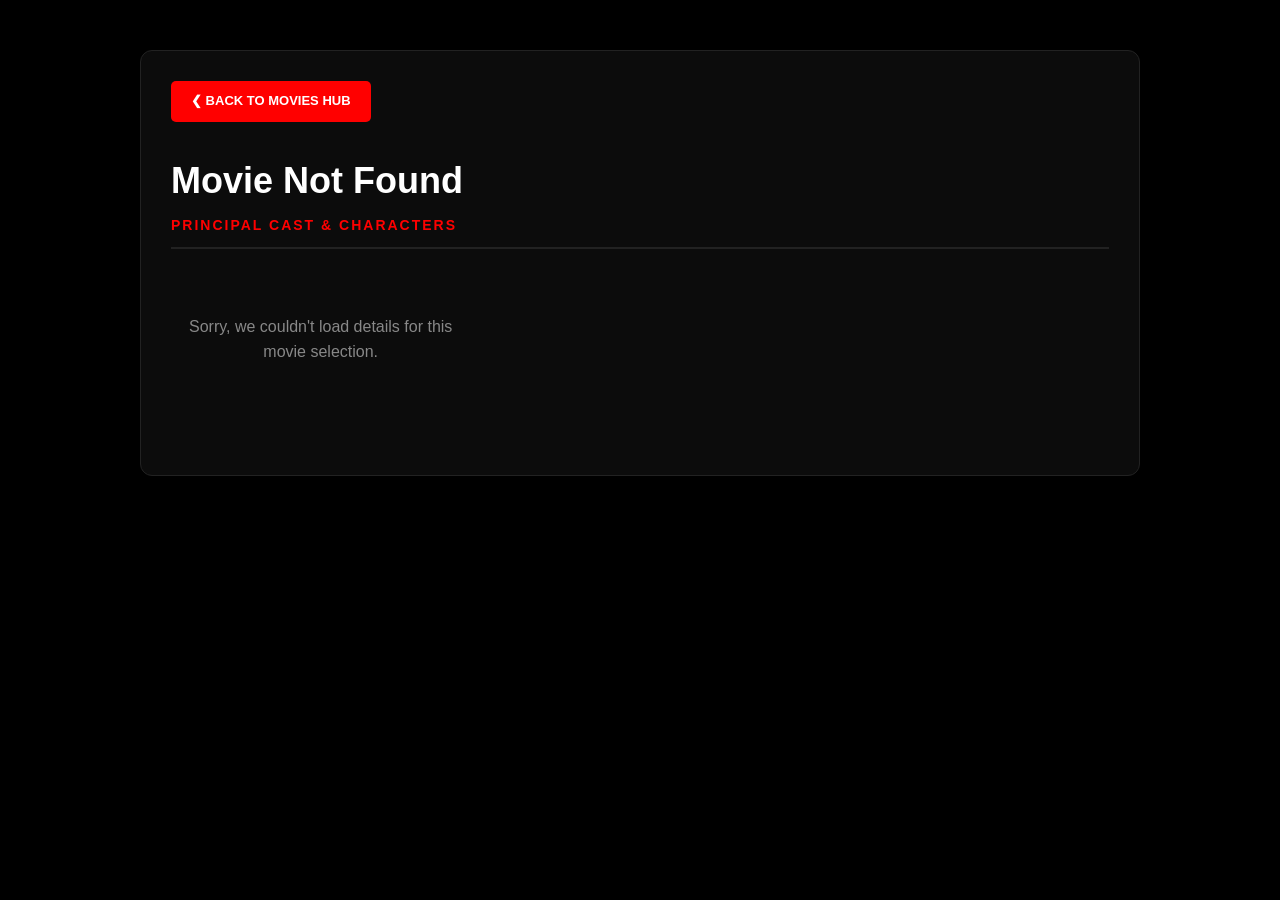
<file: aboutMovies.html>
<!DOCTYPE html>
<html lang="en">
<head>
    <meta charset="UTF-8">
    <meta name="viewport" content="width=device-width, initial-scale=1.0">
    <title>Movie Details & Reviews</title>
    <link rel="stylesheet" href="style.css">
    <style>
        .cast-page-container {
            max-width: 1000px;
            margin: 50px auto;
            padding: 30px;
            background: rgba(13, 13, 13, 0.95);
            border: 1px solid #222;
            border-radius: 12px;
            box-shadow: 0 10px 30px rgba(0, 0, 0, 0.7);
        }
        .back-home-btn {
            display: inline-block;
            background: #ff0000;
            color: #fff;
            text-decoration: none;
            padding: 10px 20px;
            font-weight: bold;
            text-transform: uppercase;
            font-size: 13px;
            border-radius: 5px;
            margin-bottom: 30px;
            transition: all 0.2s;
        }
        .back-home-btn:hover { background: #fff; color: #ff0000; }
        .cast-header-title { font-size: 36px; color: #fff; margin-bottom: 5px; font-weight: 800; }
        .cast-subtitle {
            color: #ff0000; text-transform: uppercase; letter-spacing: 2px; font-size: 14px; font-weight: bold; margin-bottom: 25px; border-bottom: 2px solid #222; padding-bottom: 10px;
        }
        .cast-grid { display: grid; grid-template-columns: repeat(auto-fill, minmax(220px, 1fr)); gap: 20px; margin-bottom: 40px; }
        .cast-card { background: #111; border: 1px solid #252525; padding: 15px; border-radius: 8px; }
        .cast-card:hover { border-color: #ff0000; }
        .actor-name { color: #ffcc00; font-size: 16px; font-weight: bold; margin-bottom: 4px; }
        .character-name { color: #cccccc; font-size: 14px; font-style: italic; }
        .character-label { color: #666; font-size: 11px; text-transform: uppercase; display: block; margin-bottom: 2px; }
        .error-msg { text-align: center; color: #888; padding: 40px 0; }
        
        .trailer-section {
            margin: 45px 0;
            display: none; 
            background: rgba(20, 20, 20, 0.6);
            padding: 20px;
            border-radius: 10px;
            border-left: 4px solid #ff0000;
        }
        .video-wrapper {
            position: relative;
            padding-bottom: 56.25%; 
            height: 0;
            overflow: hidden;
            border-radius: 6px;
            border: 1px solid #333;
            box-shadow: 0 8px 25px rgba(0, 0, 0, 0.8);
        }
        .video-wrapper iframe {
            position: absolute;
            top: 0;
            left: 0;
            width: 100%;
            height: 100%;
            border: 0;
        }
        .review-header-row {
            display: flex;
            justify-content: space-between;
            align-items: center;
        }
        .delete-rev-btn {
            background: #cc0000;
            color: #fff;
            border: none;
            padding: 4px 10px;
            font-size: 11px;
            font-weight: bold;
            border-radius: 4px;
            cursor: pointer;
            text-transform: uppercase;
            transition: background 0.2s;
        }
        .delete-rev-btn:hover { background: #ff3333; }
        .action-notice-tag {
            font-size: 12px;
            color: #ffcc00;
            background: rgba(255, 204, 0, 0.1);
            padding: 4px 8px;
            border-radius: 4px;
            border: 1px solid rgba(255, 204, 0, 0.2);
            margin-bottom: 12px;
            display: inline-block;
        }
    </style>
</head>
<body>

    <div class="bg-image"></div>

    <main class="cast-page-container">
        <a href="index.html" class="back-home-btn">&#10094; Back to Movies Hub</a>

        <div id="castContent">
            <h1 id="movieName" class="cast-header-title">Loading Movie...</h1>
            <p class="cast-subtitle">Principal Cast & Characters</p>
            <div id="castGrid" class="cast-grid"></div>

            <div id="trailerSection" class="trailer-section">
                <p class="cast-subtitle" style="border: none; margin-bottom: 15px; padding-bottom: 0;">Official Cinematic Trailer</p>
                <div class="video-wrapper">
                    <iframe id="trailerVideo" src="" allow="accelerometer; autoplay; clipboard-write; encrypted-media; gyroscope; picture-in-picture" allowfullscreen></iframe>
                </div>
            </div>

            <div class="review-section">
                <h3>User Reviews & Ratings</h3>
                <div class="review-input-container">
                    <div id="statusNotice" style="display:none;"></div>
                    <div class="star-rating" id="pageStars" data-rating="0">
                        <div class="star-wrapper" data-index="1"><div class="half left"></div><div class="half right"></div><span class="star-icon">&#9733;</span></div>
                        <div class="star-wrapper" data-index="2"><div class="half left"></div><div class="half right"></div><span class="star-icon">&#9733;</span></div>
                        <div class="star-wrapper" data-index="3"><div class="half left"></div><div class="half right"></div><span class="star-icon">&#9733;</span></div>
                        <div class="star-wrapper" data-index="4"><div class="half left"></div><div class="half right"></div><span class="star-icon">&#9733;</span></div>
                        <div class="star-wrapper" data-index="5"><div class="half left"></div><div class="half right"></div><span class="star-icon">&#9733;</span></div>
                        <span id="liveRatingText" style="margin-left:10px; font-weight:bold; color:#ffcc00; font-size:16px;">0/5</span>
                    </div>
                    <textarea id="reviewText" placeholder="Write your thoughts about this movie..."></textarea>
                    <button id="submitBtn" onclick="submitReview()">Submit Review</button>
                </div>
                <div class="saved-reviews" id="reviewsContainer"></div>
            </div>
        </div>
    </main>

    <script>
        const movieDatabase = {
            "The Backrooms": {
                trailer: "https://www.youtube.com/embed/v348DVN8pOU",
                cast: [
                    { actor: "Kane Parsons", character: "Director / Creator" },
                    { actor: "Chiwetel Ejiofor", character: "To Be Announced" },
                    { actor: "Renate Reinsve", character: "To Be Announced" }
                ]
            },
            "The Odyssey": {
                trailer: "https://www.youtube.com/embed/XH_Gbr77KrQ", 
                cast: [
                    { actor: "Matt Damon", character: "Odysseus" },
                    { actor: "Anne Hathaway", character: "Penelope" },
                    { actor: "Tom Holland", character: "Telemachus" }
                ]
            },
            "Project Hail Mary": {
                trailer: "https://www.youtube.com/embed/4sz9tg4MDNs",
                cast: [
                    { actor: "Ryan Gosling", character: "Ryland Grace" },
                    { actor: "Sandra Hüller", character: "Eva Stratt" }
                ]
            },
            "Avengers: Doomsday": {
                trailer: "https://www.youtube.com/embed/0bxvOdPad-I",
                cast: [
                    { actor: "Robert Downey Jr.", character: "Doctor Doom / Victor von Doom" },
                    { actor: "Pedro Pascal", character: "Reed Richards / Mister Fantastic" },
                    { actor: "Benedict Cumberbatch", character: "Doctor Strange" }
                ]
            },
            "Spider-Man: Brand New Day": {
                trailer: "https://www.youtube.com/embed/pB2Y8Yr8j5A",
                cast: [
                    { actor: "Tom Holland", character: "Peter Parker / Spider-Man" },
                    { actor: "Zendaya", character: "MJ" },
                    { actor: "Jon Bernthal", character: "Frank Castle / The Punisher" }
                ]
            },
            "The Godfather": {
                trailer: "https://www.youtube.com/embed/sY1S34973zA",
                cast: [
                    { actor: "Marlon Brando", character: "Vito Corleone" },
                    { actor: "Al Pacino", character: "Michael Corleone" },
                    { actor: "James Caan", character: "Sonny Corleone" }
                ]
            },
            "Schindler's List": {
                trailer: "https://www.youtube.com/embed/gG22XNhtnoY",
                cast: [
                    { actor: "Liam Neeson", character: "Oskar Schindler" },
                    { actor: "Ben Kingsley", character: "Itzhak Stern" }
                ]
            },
            "Pulp Fiction": {
                trailer: "https://www.youtube.com/embed/s7EdQ4FqbhY",
                cast: [
                    { actor: "John Travolta", character: "Vincent Vega" },
                    { actor: "Samuel L. Jackson", character: "Jules Winnfield" }
                ]
            },
            "The Dark Knight": {
                trailer: "https://www.youtube.com/embed/EXeTwQWrcwY",
                cast: [
                    { actor: "Christian Bale", character: "Bruce Wayne / Batman" },
                    { actor: "Heath Ledger", character: "Joker" }
                ]
            },
            "The Lord of the Rings: The Return of the King": {
                trailer: "https://www.youtube.com/embed/r5X-hFf6Bwo",
                cast: [
                    { actor: "Elijah Wood", character: "Frodo Baggins" },
                    { actor: "Viggo Mortensen", character: "Aragorn" }
                ]
            },
            "Inception": {
                trailer: "https://www.youtube.com/embed/zp_YGmAoht0",
                cast: [
                    { actor: "Leonardo DiCaprio", character: "Cobb" },
                    { actor: "Joseph Gordon-Levitt", character: "Arthur" }
                ]
            },
            "Fight Club": {
                trailer: "https://www.youtube.com/embed/yxQmJXZOZ30",
                cast: [
                    { actor: "Brad Pitt", character: "Tyler Durden" },
                    { actor: "Edward Norton", character: "The Narrator" }
                ]
            },
            "The Green Mile": {
                trailer: "https://www.youtube.com/embed/Ki4haFrqSrw",
                cast: [
                    { actor: "Tom Hanks", character: "Paul Edgecomb" },
                    { actor: "Michael Clarke Duncan", character: "John Coffey" }
                ]
            },
            "Goodfellas": {
                trailer: "https://www.youtube.com/embed/2ilzidi_J8Q",
                cast: [
                    { actor: "Robert De Niro", character: "James Conway" },
                    { actor: "Ray Liotta", character: "Henry Hill" }
                ]
            },
            "Interstellar": {
                trailer: "https://www.youtube.com/embed/zSWdZVtXT7E",
                cast: [
                    { actor: "Matthew McConaughey", character: "Cooper" },
                    { actor: "Anne Hathaway", character: "Brand" }
                ]
            },
            "The Shawshank Redemption": {
                trailer: "https://www.youtube.com/embed/PLl99DlL6b4",
                cast: [
                    { actor: "Tim Robbins", character: "Andy Dufresne" },
                    { actor: "Morgan Freeman", character: "Ellis Boyd 'Red' Redding" }
                ]
            },
            "Good Will Hunting": {
                trailer: "https://www.youtube.com/embed/PaDrvvr6gBw",
                cast: [
                    { actor: "Matt Damon", character: "Will Hunting" },
                    { actor: "Robin Williams", character: "Sean Maguire" }
                ]
            },
            "No Country for Old Men": {
                trailer: "https://www.youtube.com/embed/38A__WT3-o0",
                cast: [
                    { actor: "Tommy Lee Jones", character: "Ed Tom Bell" },
                    { actor: "Javier Bardem", character: "Anton Chigurh" }
                ]
            },
            "Once Upon a Time in Hollywood": {
                trailer: "https://www.youtube.com/embed/ELeMaP8EPAA",
                cast: [
                    { actor: "Leonardo DiCaprio", character: "Rick Dalton" },
                    { actor: "Brad Pitt", character: "Cliff Booth" }
                ]
            },
            "Django Unchained": {
                trailer: "https://www.youtube.com/embed/0fUCuvNlOCg",
                cast: [
                    { actor: "Jamie Foxx", character: "Django" },
                    { actor: "Christoph Waltz", character: "Dr. King Schultz" }
                ]
            },
            "Prisoners": {
                trailer: "https://www.youtube.com/embed/bpXfcTF6iVk",
                cast: [
                    { actor: "Hugh Jackman", character: "Keller Dover" },
                    { actor: "Jake Gyllenhaal", character: "Detective Loki" }
                ]
            },
            "The Prestige": {
                trailer: "https://www.youtube.com/embed/ijXgBIYg3-8",
                cast: [
                    { actor: "Hugh Jackman", character: "Robert Angier" },
                    { actor: "Christian Bale", character: "Alfred Borden" }
                ]
            },
            "The Wolf of Wall Street": {
                trailer: "https://www.youtube.com/embed/iszwuX1AK6A",
                cast: [
                    { actor: "Leonardo DiCaprio", character: "Jordan Belfort" },
                    { actor: "Jonah Hill", character: "Donnie Azoff" }
                ]
            },
            "Seven Samurai": {
                trailer: "https://www.youtube.com/embed/7mWqreDq0co",
                cast: [
                    { actor: "Toshiro Mifune", character: "Kikuchiyo" },
                    { actor: "Takashi Shimura", character: "Kambei Shimada" }
                ]
            },
            "Parasite": {
                trailer: "https://www.youtube.com/embed/5xH0HfJHsaY",
                cast: [
                    { actor: "Song Kang-ho", character: "Ki-taek" },
                    { actor: "Lee Sun-kyun", character: "Mr. Park" }
                ]
            },
            "Dead Poets Society": {
                trailer: "https://www.youtube.com/embed/4lj185DaZ_o",
                cast: [
                    { actor: "Robin Williams", character: "John Keating" },
                    { actor: "Ethan Hawke", character: "Todd Anderson" }
                ]
            },
            "12 Angry Men": {
                trailer: "https://www.youtube.com/embed/A7CBKT0PWFA",
                cast: [
                    { actor: "Henry Fonda", character: "Juror 8" },
                    { actor: "Lee J. Cobb", character: "Juror 3" }
                ]
            }
        };

        let currentMovieTitle = "";
        let selectedRating = 0;

        document.addEventListener("DOMContentLoaded", () => {
            const urlParams = new URLSearchParams(window.location.search);
            currentMovieTitle = urlParams.get('movie');

            const titleDisplay = document.getElementById("movieName");
            const gridDisplay = document.getElementById("castGrid");

            if (currentMovieTitle && movieDatabase[currentMovieTitle]) {
                titleDisplay.innerText = currentMovieTitle;
                
                const targetMovieData = movieDatabase[currentMovieTitle];
                const castList = targetMovieData.cast;
                
                castList.forEach(member => {
                    const card = document.createElement("div");
                    card.className = "cast-card";
                    card.innerHTML = `
                        <span class="character-label">Actor</span>
                        <div class="actor-name">${escapeHTML(member.actor)}</div>
                        <span class="character-label" style="margin-top: 8px;">As Character</span>
                        <div class="character-name">${escapeHTML(member.character)}</div>
                    `;
                    gridDisplay.appendChild(card);
                });

                if (targetMovieData.trailer) {
                    const trailerBox = document.getElementById("trailerSection");
                    const trailerVideo = document.getElementById("trailerVideo");
                    trailerVideo.src = targetMovieData.trailer;
                    trailerBox.style.display = "block";
                }

                setupHalfStars();
                checkAndLoadExistingReview();
                displayReviews();
            } else {
                titleDisplay.innerText = "Movie Not Found";
                gridDisplay.innerHTML = `<p class="error-msg">Sorry, we couldn't load details for this movie selection.</p>`;
                document.querySelector(".review-section").style.display = "none";
            }
        });

        function setupHalfStars() {
            const wrappers = document.querySelectorAll("#pageStars .star-wrapper");
            wrappers.forEach(wrapper => {
                const index = parseInt(wrapper.getAttribute("data-index"));
                const leftHalf = wrapper.querySelector(".half.left");
                const rightHalf = wrapper.querySelector(".half.right");

                leftHalf.addEventListener("mouseover", () => highlightPageStars(index - 0.5));
                rightHalf.addEventListener("mouseover", () => highlightPageStars(index));
                leftHalf.addEventListener("click", () => { selectedRating = index - 0.5; highlightPageStars(selectedRating); });
                rightHalf.addEventListener("click", () => { selectedRating = index; highlightPageStars(selectedRating); });
            });
            document.getElementById("pageStars").addEventListener("mouseleave", () => highlightPageStars(selectedRating));
        }

        function highlightPageStars(rating) {
            const wrappers = document.querySelectorAll("#pageStars .star-wrapper");
            document.getElementById("liveRatingText").innerText = (rating > 0 ? rating : "0") + "/5";
            wrappers.forEach(wrapper => {
                const index = parseInt(wrapper.getAttribute("data-index"));
                const icon = wrapper.querySelector(".star-icon");
                icon.classList.remove("filled", "half-filled");
                if (index <= rating) icon.classList.add("filled");
                else if (index - 0.5 === rating) icon.classList.add("half-filled");
            });
        }

        function checkAndLoadExistingReview() {
            let allReviews = JSON.parse(localStorage.getItem('movie_reviews')) || {};
            let currentMovieReviews = allReviews[currentMovieTitle] || [];
            const noticeBox = document.getElementById("statusNotice");
            const submitBtn = document.getElementById("submitBtn");

            if (currentMovieReviews.length > 0) {
                // Since user is limited to one single review, it will always be index 0
                const userReview = currentMovieReviews[0];
                selectedRating = userReview.rating;
                document.getElementById('reviewText').value = userReview.text;
                highlightPageStars(selectedRating);

                noticeBox.innerHTML = `<span class="action-notice-tag">You already reviewed this movie. Submitting will update your current review.</span>`;
                noticeBox.style.display = "block";
                submitBtn.innerText = "Update Review";
            } else {
                document.getElementById('reviewText').value = "";
                selectedRating = 0;
                highlightPageStars(0);
                noticeBox.style.display = "none";
                submitBtn.innerText = "Submit Review";
            }
        }

        function submitReview() {
            const textInput = document.getElementById('reviewText').value.trim();
            if (selectedRating === 0 || textInput === "") { alert("Please complete your rating and comment!"); return; }

            const updatedReview = { rating: selectedRating, text: textInput, date: new Date().toLocaleDateString() };
            let allReviews = JSON.parse(localStorage.getItem('movie_reviews')) || {};
            
            // Enforce single review constraint by completely setting or replacing the entry array array
            allReviews[currentMovieTitle] = [updatedReview];
            localStorage.setItem('movie_reviews', JSON.stringify(allReviews));

            checkAndLoadExistingReview();
            displayReviews();
        }

        function deleteReview() {
            if (!confirm("Are you sure you want to delete your review?")) return;

            let allReviews = JSON.parse(localStorage.getItem('movie_reviews')) || {};
            if (allReviews[currentMovieTitle]) {
                delete allReviews[currentMovieTitle];
                localStorage.setItem('movie_reviews', JSON.stringify(allReviews));
            }

            checkAndLoadExistingReview();
            displayReviews();
        }

        function displayReviews() {
            const container = document.getElementById('reviewsContainer');
            container.innerHTML = "";
            let allReviews = JSON.parse(localStorage.getItem('movie_reviews')) || {};
            let currentMovieReviews = allReviews[currentMovieTitle] || [];

            if (currentMovieReviews.length === 0) {
                container.innerHTML = `<p style="color: #666; font-size: 13px; font-style: italic;">No reviews left yet.</p>`;
                return;
            }

            currentMovieReviews.forEach(rev => {
                const reviewDiv = document.createElement('div');
                reviewDiv.className = 'review-item';
                reviewDiv.innerHTML = `
                    <div class="review-meta review-header-row">
                        <div>
                            <span>${renderStarsHTML(rev.rating)}</span>
                            <span style="margin-left: 10px;">${rev.date}</span>
                        </div>
                        <button class="delete-rev-btn" onclick="deleteReview()">Delete Review</button>
                    </div>
                    <div class="review-text" style="margin-top: 10px;">${escapeHTML(rev.text)}</div>
                `;
                container.appendChild(reviewDiv);
            });
        }

        function renderStarsHTML(rating) {
            let markup = "";
            for (let i = 1; i <= 5; i++) {
                if (i <= rating) markup += `<span class="gold-txt">&#9733;</span>`;
                else if (i - 0.5 === rating) markup += `<span class="gold-txt partial-star">&#9733;</span>`;
                else markup += `<span class="grey-txt">&#9734;</span>`;
            }
            return markup;
        }

        function escapeHTML(str) {
            return str.replace(/[&<>'"]/g, tag => ({ '&': '&amp;', '<': '&lt;', '>': '&gt;', "'": '&#39;', '"': '&quot;' }[tag] || tag));
        }
    </script>
</body>
</html>
</file>
<file: style.css>
/* ==========================================================================
   1. CORE BASELINE STYLES & SETUP
   ========================================================================== */
* {
    margin: 0;
    padding: 0;
    box-sizing: border-box;
}

body {
    font-family: 'Segoe UI', Tahoma, Geneva, Verdana, sans-serif;
    background-color: #050505;
    color: #ffffff;
    overflow-x: hidden;
    line-height: 1.6;
}

.bg-image {
    position: fixed;
    top: 0;
    left: 0;
    width: 100%;
    height: 100%;
    background: linear-gradient(rgba(0, 0, 0, 0.85), rgba(0, 0, 0, 0.85)), 
                url('https://images.unsplash.com/photo-1489599849927-2ee91cede3ba?q=80&w=1920') no-repeat center center/cover;
    z-index: -2;
}

/* ==========================================================================
   2. FIXED & RESTORED NAV BAR STYLES (ORIGINAL SIZE, ALIGNED RIGHT)
   ========================================================================== */
header {
    display: flex;
    justify-content: space-between; /* Keeps logo left, nav items right */
    align-items: center;           /* Centers everything perfectly on a line */
    padding: 10px 5%;              /* Restored light padding */
    background: rgba(0, 0, 0, 0.95);
    border-bottom: 2px solid #ff0000;
    position: sticky;
    top: 0;
    z-index: 100;
}

.logo { 
    display: flex;
    align-items: center;
}

.logo img { 
    height: 50px;                 /* Restored original, clean layout scale */
    width: auto;                  /* Keeps letters from warping */
    object-fit: contain;      
    transition: all 0.3s ease;
}

nav ul { 
    display: flex; 
    list-style: none; 
    gap: 30px;                    /* Clean link grouping */
}

nav ul li a { 
    color: #ffffff; 
    text-decoration: none; 
    font-size: 15px;
    font-weight: bold;
    text-transform: uppercase; 
    letter-spacing: 1px;
    transition: color 0.3s ease; 
}

nav ul li a:hover { 
    color: #ff0000; 
}

/* ==========================================================================
   3. HERO INFO SECTION
   ========================================================================== */
.info-section {
    max-width: 800px;
    margin: 60px auto 40px auto;
    text-align: center;
    padding: 0 20px;
}

.info-section h1 {
    font-size: 42px;
    color: #ff0000;
    letter-spacing: 3px;
    margin-bottom: 15px;
    text-transform: uppercase;
    font-weight: 900;
    text-shadow: 0 2px 10px rgba(255, 0, 0, 0.3);
}

.info-section p {
    font-size: 16px;
    color: #cccccc;
}

.section-title {
    max-width: 1200px;
    margin: 40px auto 15px auto;
    padding: 0 4%;
    font-size: 22px;
    color: #ff0000;
    letter-spacing: 2px;
    text-transform: uppercase;
    font-weight: 800;
    border-left: 4px solid #ff0000;
}

/* ==========================================================================
   4. MOVIE SLIDER COMPONENT WIDGETS
   ========================================================================== */
.slider-wrapper {
    position: relative;
    max-width: 1250px;
    margin: 0 auto 50px auto;
    padding: 0 50px;
    display: flex;
    align-items: center;
}

.movie-container {
    display: flex;
    gap: 20px;
    overflow-x: auto;
    scroll-behavior: smooth;
    padding: 15px 5px;
    width: 100%;
}

.movie-container::-webkit-scrollbar { display: none; }
.movie-container { -ms-overflow-style: none; scrollbar-width: none; }

.movie-card {
    min-width: 200px;
    max-width: 200px;
    background: #111111;
    border-radius: 8px;
    overflow: hidden;
    box-shadow: 0 4px 15px rgba(0,0,0,0.5);
    cursor: pointer;
    transition: transform 0.3s cubic-bezier(0.25, 0.8, 0.25, 1), box-shadow 0.3s ease;
    border: 1px solid #222;
}

.movie-card:hover {
    transform: translateY(-8px) scale(1.03);
    box-shadow: 0 10px 25px rgba(255, 0, 0, 0.25);
    border-color: #ff0000;
}

.movie-card img {
    width: 100%;
    height: 280px;
    object-fit: cover;
    border-bottom: 2px solid #222;
}

.movie-card h3 {
    font-size: 14px;
    color: #ffffff;
    padding: 12px 10px 4px 10px;
    text-align: center;
    white-space: nowrap;
    overflow: hidden;
    text-overflow: ellipsis;
}

.card-rating {
    display: flex;
    align-items: center;
    justify-content: center;
    gap: 4px;
    padding-bottom: 12px;
}

.card-rating .gold-star { color: #ffcc00; font-size: 14px; }
.card-rating .rating-val { color: #ffffff; font-size: 12px; font-weight: bold; }
.card-rating .count-val { color: #777777; font-size: 10px; }
.card-rating .no-rating { color: #555555; font-size: 11px; font-style: italic; }

.nav-btn {
    position: absolute;
    background: rgba(255, 0, 0, 0.85);
    color: white;
    border: none;
    width: 40px;
    height: 40px;
    border-radius: 50%;
    font-size: 18px;
    cursor: pointer;
    z-index: 10;
    display: flex;
    align-items: center;
    justify-content: center;
}
.nav-btn:hover { background: #ffffff; color: #ff0000; transform: scale(1.1); }
.nav-btn.prev { left: 5px; }
.nav-btn.next { right: 5px; }

/* ==========================================================================
   5. INTERACTIVE REVIEWS & LIVE HALF-STAR DISPLAY UTILITIES
   ========================================================================== */
.review-section { 
    margin-top: 25px; 
    background: #141414; 
    padding: 20px; 
    border-radius: 8px; 
    border: 1px solid #252525; 
}
.review-section h3 { 
    font-size: 15px; color: #ff0000; margin-bottom: 12px; text-transform: uppercase; letter-spacing: 1px; font-weight: bold;
}
.star-rating { display: flex; align-items: center; gap: 4px; margin-bottom: 12px; }
.star-wrapper { position: relative; display: inline-block; width: 26px; height: 26px; font-size: 26px; line-height: 1; }
.star-wrapper .half { position: absolute; top: 0; width: 50%; height: 100%; z-index: 5; cursor: pointer; }
.star-wrapper .half.left { left: 0; }
.star-wrapper .half.right { right: 0; }

.star-icon { color: #252525; display: block; }
.star-icon.filled { color: #ffcc00 !important; }
.star-icon.half-filled {
    background: linear-gradient(90deg, #ffcc00 50%, #252525 50%);
    -webkit-background-clip: text;
    -webkit-text-fill-color: transparent;
}

.review-input-container { display: flex; flex-direction: column; gap: 10px; }
.review-input-container textarea { 
    background: #000000; color: #ffffff; border: 1px solid #333333; border-radius: 5px; padding: 10px; font-family: inherit; font-size: 13px; resize: none; width: 100%; height: 65px; 
}
.review-input-container textarea:focus { border-color: #ff0000; outline: none; }
.review-input-container button { 
    background: #ff0000; color: #ffffff; border: none; padding: 7px 16px; font-size: 13px; font-weight: bold; border-radius: 4px; cursor: pointer; align-self: flex-end; 
}
.review-input-container button:hover { background: #ffffff; color: #ff0000; }

.saved-reviews { margin-top: 15px; max-height: 200px; overflow-y: auto; }
.review-item { background: #080808; border-left: 3px solid #ff0000; padding: 10px 12px; margin-bottom: 8px; border-radius: 0 5px 5px 0; }
.review-item .review-meta { display: flex; justify-content: space-between; font-size: 11px; color: #777777; margin-bottom: 4px; }
.gold-txt { color: #ffcc00; }
.grey-txt { color: #333333; }
.partial-star {
    background: linear-gradient(90deg, #ffcc00 50%, #333333 50%); -webkit-background-clip: text; -webkit-text-fill-color: transparent; display: inline-block;
}
.review-item .review-text { font-size: 13px; color: #eeeeee; line-height: 1.4; word-break: break-word; }

footer { background: #0d0d0d; padding: 30px; text-align: center; border-top: 1px solid #222; margin-top: 60px; }
footer h3 { color: #ff0000; font-size: 18px; margin-bottom: 8px; }
footer p { color: #888888; font-size: 14px; }

/* ==========================================================================
   6. RESPONSIVE BREAKPOINTS
   ========================================================================== */
@media (max-width: 768px) {
    header { flex-direction: column; gap: 10px; padding: 15px; }
    .slider-wrapper { padding: 0 35px; }
    .nav-btn { width: 32px; height: 32px; font-size: 14px; }
}
</file>
